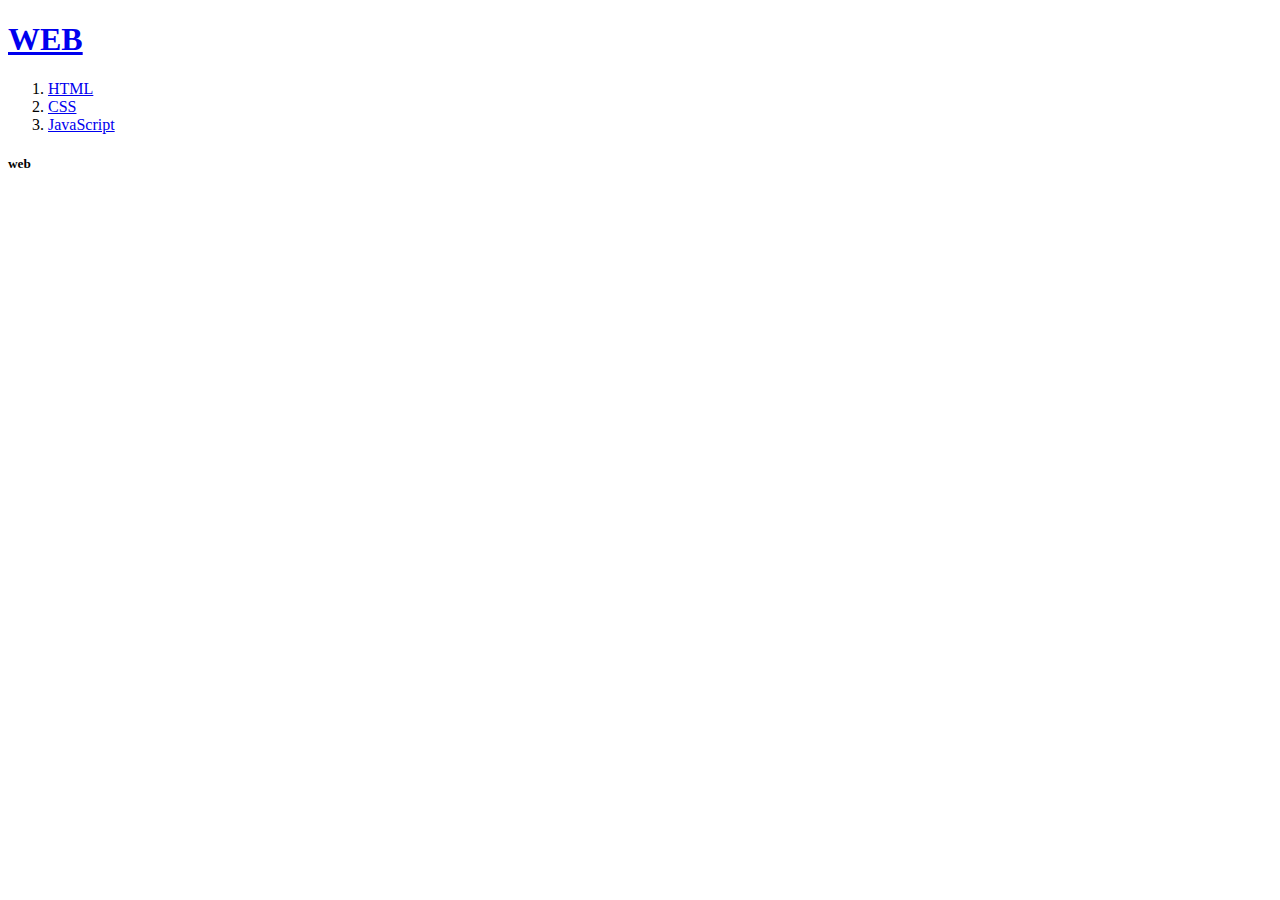
<file: index.html>
<!doctype html>
<html>
<head>
  <title>WEB1 - Welcome</title>
  <meta charset="utf-8">
</head>

<!--
이 페이지가 html로서 만들어 졌다는 것을 표현하기 위해 문서의 시작에 <!DOCTYPE html>을 추가
본문은 body 태그, 본문을 설명하는 태그는 head 태그
그리고 body, head 태그를 감싸는 태그인 html태그
-->

<body>
<h1><a href="index.html">WEB</a></h1>
<ol>
  <li><a href="1.html"> HTML</a> </li>
  <li><a href="2.html"> CSS</a> </li>
  <li><a href="3.html"> JavaScript</a> </li>
</ol>
<h5>web</h5>
</body>
</html>
<!--
src는 속성. 뒤의 주소는 속성의 값
즉, src라는 속성을 통해 이미지를 불러올 수 있다.
내 컴퓨터에 이미지가 없어도 표시할 수 있다.
숫자나 %를 이용하여 원하는 크기로 조정할 수 있다.
-->
</file>
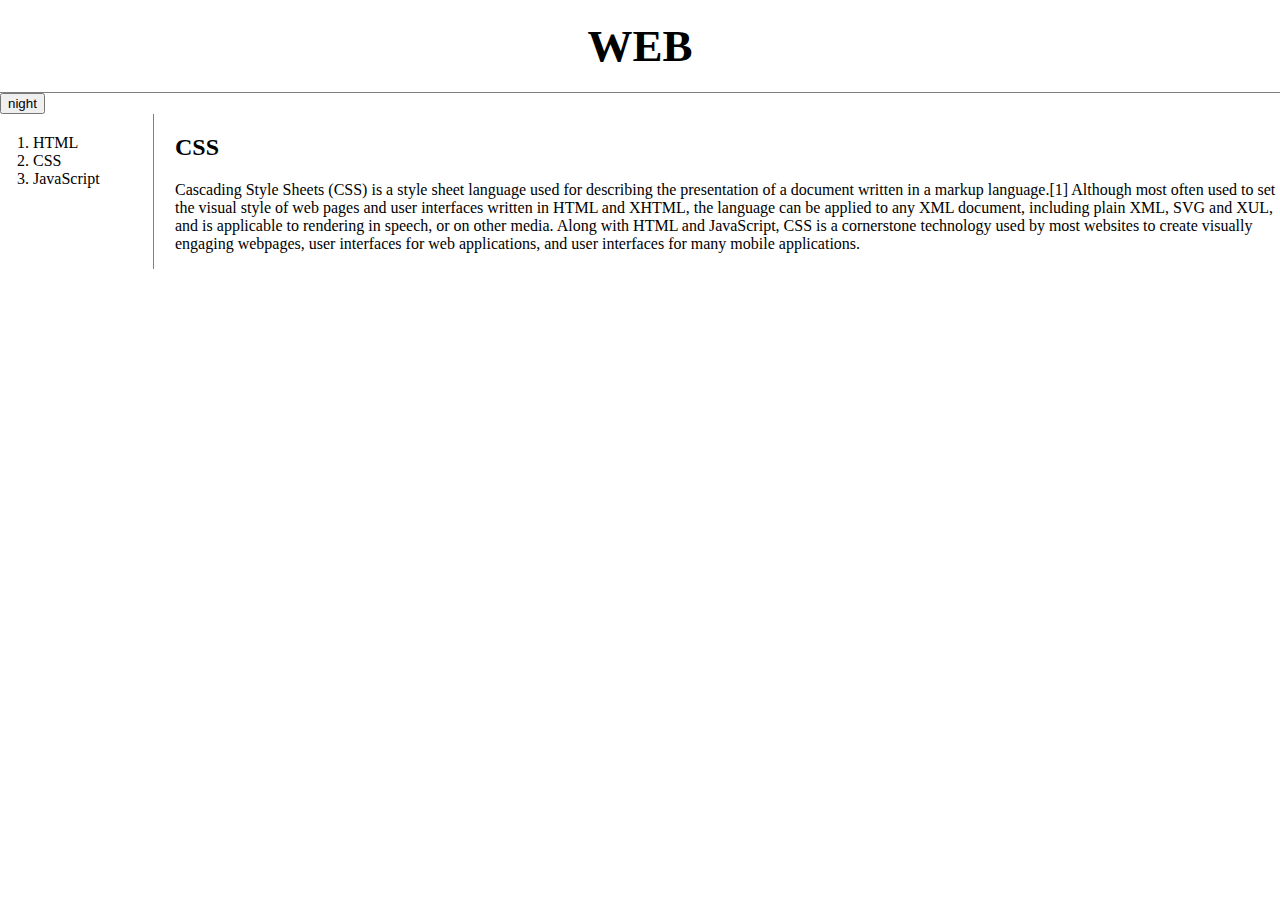
<file: 2.html>
<!doctype html>
<html>
<head>
  <title>WEB1 - html</title>
  <meta charset="utf-8">
  <link rel="stylesheet" href="style.css">
  <script src="https://ajax.googleapis.com/ajax/libs/jquery/3.5.1/jquery.min.js"></script>
  <script src = "colors.js"> </script>
</head>
<body>
  <h1><a href="index.html">WEB</a></h1>
    <input id="night_day" type="button" value="night" onclick="nightDayHandler(this)">
  <div id="grid">
    <ol>
      <li><a href="1.html"> HTML</a> </li>
      <li><a href="2.html"> CSS</a> </li>
      <li><a href="3.html"> JavaScript</a> </li>
    </ol>
    <div id="article">
      <h2>CSS</h2>
      <p>
        Cascading Style Sheets (CSS) is a style sheet language used for describing the presentation of a document written in a markup language.[1] Although most often used to set the visual style of web pages and user interfaces written in HTML and XHTML, the language can be applied to any XML document, including plain XML, SVG and XUL, and is applicable to rendering in speech, or on other media. Along with HTML and JavaScript, CSS is a cornerstone technology used by most websites to create visually engaging webpages, user interfaces for web applications, and user interfaces for many mobile applications.
      </p>
    </div>
  </div>
</body>
</html>
<!--
<ul>
  <li> egoing </li>
  <li> k1123 </li>
  <li> gw234 </li>
</ul>
목록은 다른 목록과 구분할 수 있도록 경계가 필요하다.
이 때 사용하는 태그가 <ul>이다.

li태그는 ul태그를 꼭 필요로 하며 ul태그 역시 li태그가 없다면 가치가 없다.
이 둘은 서로 아무 밀접한 관계이다.

ol태그는 ordered list
ul은 unordered list

a는 링크 태그! 이 태그로 인한 검색엔진이 매우 활성화 될 수 있었음.
href는 Hypertext Reference의 약자

target="_blank" : 링크를 클릭했을 때 새창에서 페이지가 열리게 하는 속성
title : 이 링크가 어떤 내용을 담고 있는지를 툴팁으로 보여주는 기능


단락을 표현할 때는 줄바꿈 태그 보다는 단락을 표현하는 태그인
p 태그가 더 좋은 선택입니다.

그런데 p 태그는 단점이 있습니다.단락과 단락의 간격이 고정되어 있기 때문에
시각적으로 자유도가 떨어집니다.

반면에 br 태그는 쓰는만큼 줄바꿈이 되기 때문에
원하는 만큼 간격을 줄 수 있는 장점이 있습니다.
그래서 많은 사람들이 br 태그를 선호합니다.

하지만 웹에는 CSS라는 기술이 있습니다.
CSS를 이용하면 p태그의 한계를 극복할 수 있습니다.


src는 속성. 뒤의 주소는 속성의 값
즉, src라는 속성을 통해 이미지를 불러올 수 있다.
내 컴퓨터에 이미지가 없어도 표시할 수 있다.
숫자나 %를 이용하여 원하는 크기로 조정할 수 있다.
-->
</file>
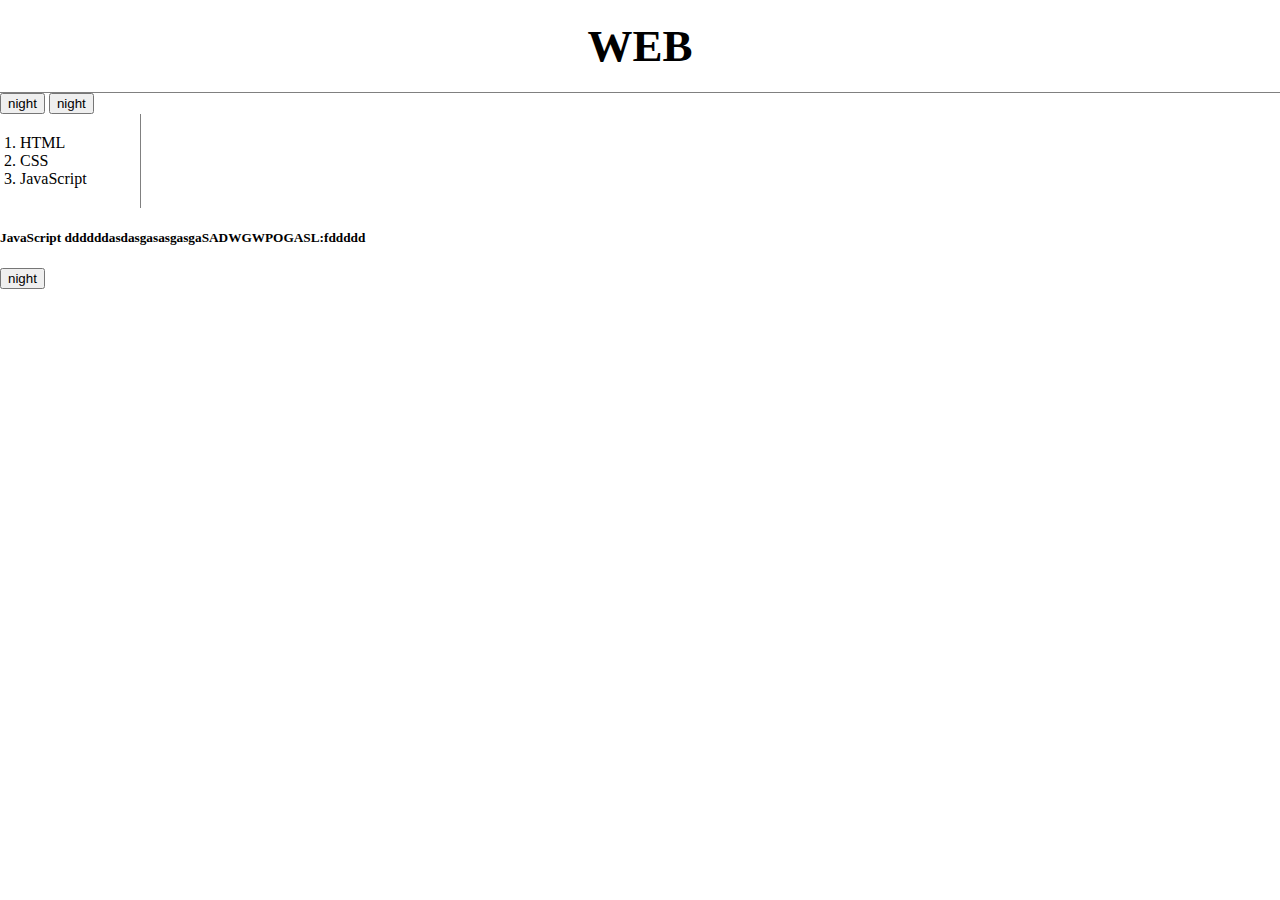
<file: 3.html>
<!doctype html>
<html>
<head>
  <title>WEB1 - JavaScript</title>
  <meta charset="utf-8">
  <link rel="stylesheet" href="style.css">
  <script src="https://ajax.googleapis.com/ajax/libs/jquery/3.5.1/jquery.min.js"></script>
  <script src = "colors.js"> </script>
</head>
<body>
  <h1><a href="index.html">WEB</a></h1>
  <input id="night_day" type="button" value="night" onclick="nightDayHandler(this)">
  <input id="night_day" type="button" value="night" onclick="nightDayHandler(this)">
  <ol>
    <li><a href="1.html"> HTML</a> </li>
    <li><a href="2.html"> CSS</a> </li>
    <li><a href="3.html"> JavaScript</a> </li>
  </ol>
  <h5>JavaScript ddddddasdasgasasgasgaSADWGWPOGASL:fddddd</h5>
  <input id="night_day2" type="button" value="night" onclick="nightDayHandler(this)">
</body>
</html>
<!--
src는 속성. 뒤의 주소는 속성의 값
즉, src라는 속성을 통해 이미지를 불러올 수 있다.
내 컴퓨터에 이미지가 없어도 표시할 수 있다.
숫자나 %를 이용하여 원하는 크기로 조정할 수 있다.
-->
</file>
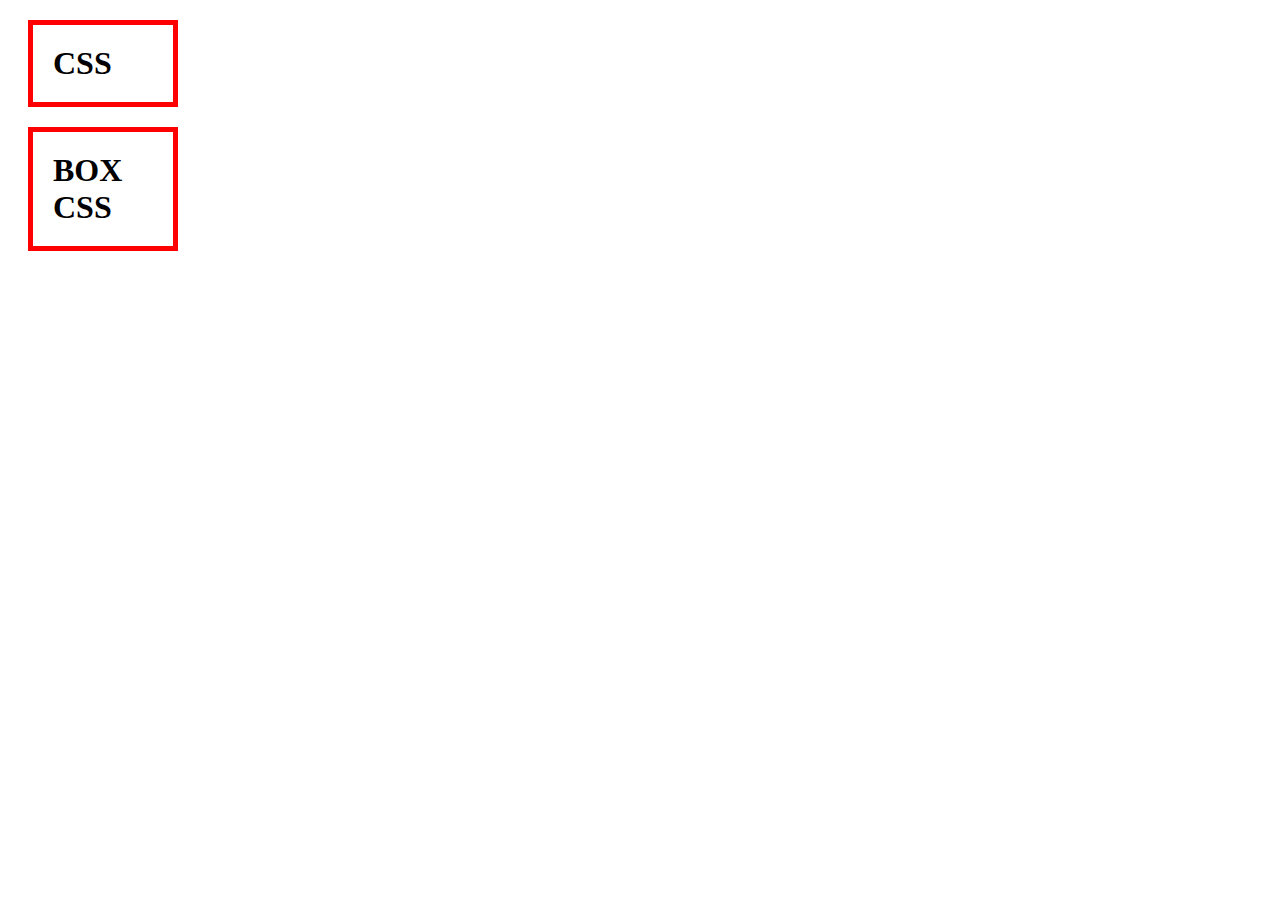
<file: box.html>
<!DOCTYPE html>
<html>
  <head>
    <meta charset="utf-8">
    <title></title>
    <style>
        h1,a{
          border:5px solid red;
          padding:20px;
          margin:20px;
          display:block;
          width:100px;
        }
    </style>
  </head>
  <body>
    <h1>CSS</h1>
    <h1>BOX CSS</h1>
  </body>
</html>
</file>
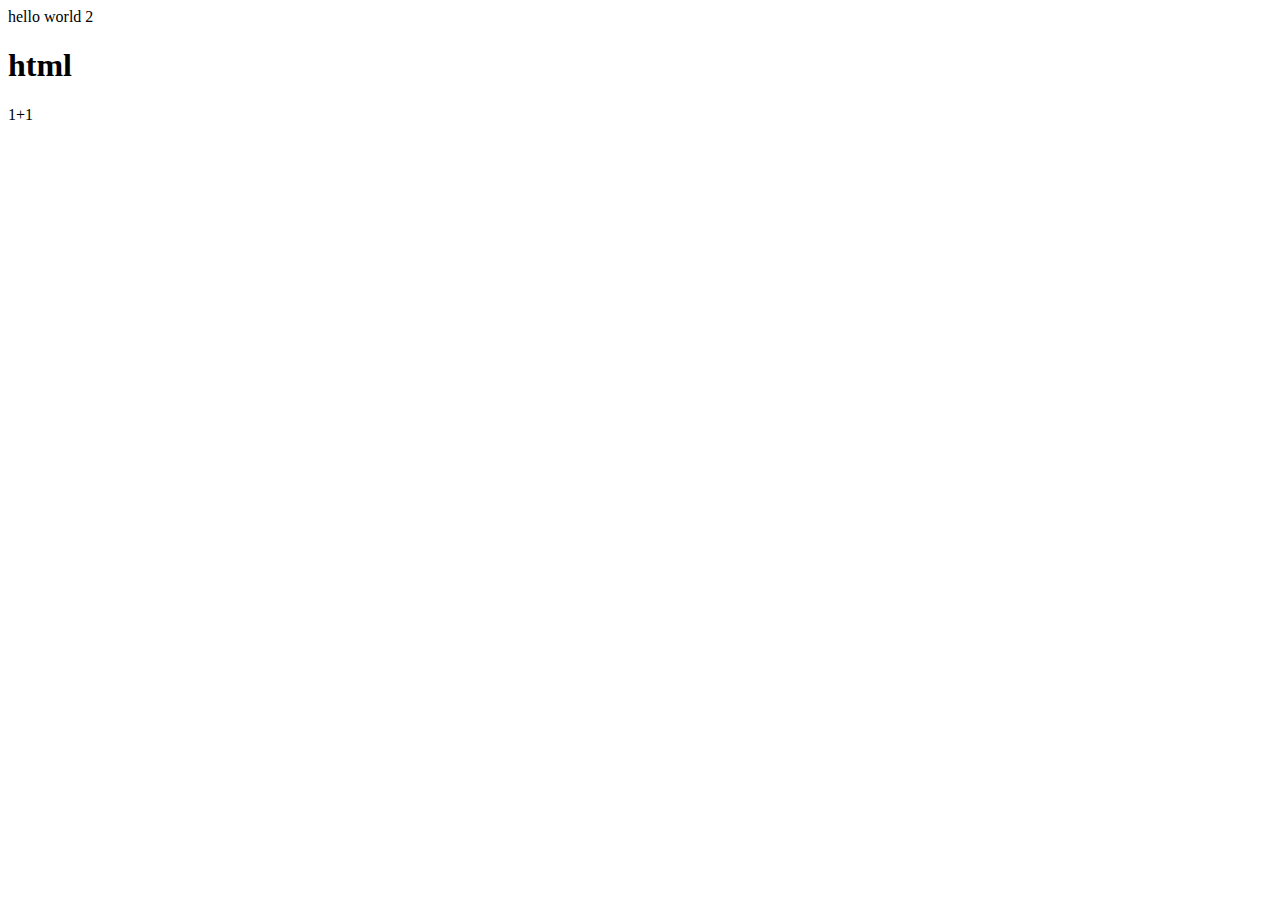
<file: ex1.html>
<!DOCTYPE html>
<html>
  <head>
    <meta charset="utf-8">
    <title></title>
  </head>
  <body>
    <script type="text/javascript">
      document.write('hello world ');
      document.write(1+1);
    </script>
    <h1>html</h1>
    1+1
  </body>
</html>
</file>
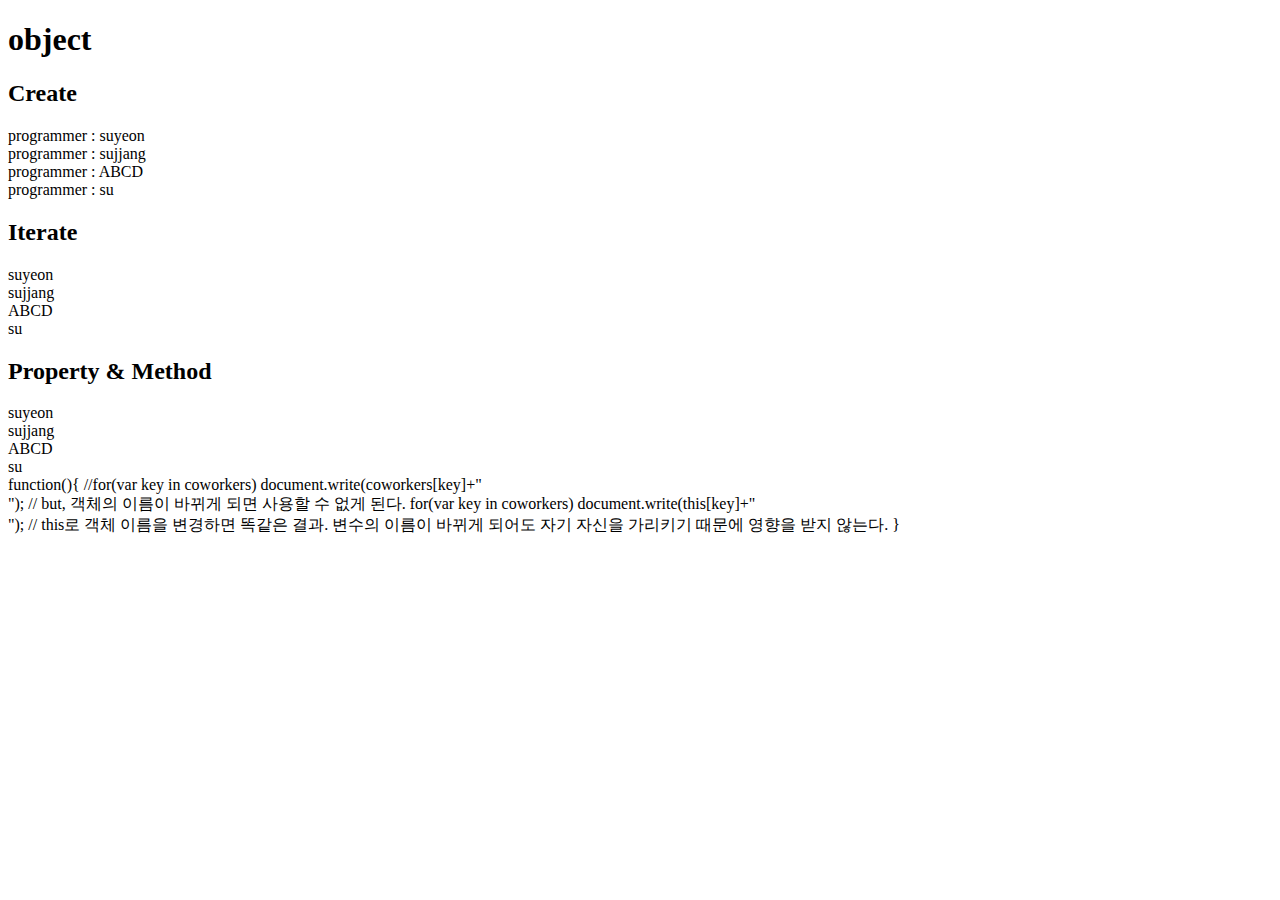
<file: ex10.html>
<!DOCTYPE html>
<html>
  <head>
    <meta charset="utf-8">
    <title></title>
  </head>
  <body>
    <h1>object</h1>
    <h2>Create</h2>
    <script>
      // 배열은 대괄호, object literal은(객체) 중괄호
      var coworkers = {
        "programmer" : "suyeon",
        "designer" : "sujjang"
      };
      document.write("programmer : "+coworkers.programmer+"<br>");
      document.write("programmer : "+coworkers.designer+"<br>");
      coworkers.bookeeper = "ABCD"; // bookeeper는 객체에 소속된 변수(=property)
      document.write("programmer : "+coworkers.bookeeper+"<br>");
      coworkers["data scientis"] = "su"; // 굳이 띄어쓰기를 ?
      document.write("programmer : "+coworkers["data scientis"]+"<br>");
    </script>

    <h2>Iterate</h2>
    <script>
      // coworkers의 모든 데이터를 꺼내서 출력해보자 -> 반복문 사용
      for(var key in coworkers){ // 데이터 수 만큼 실행, key값이 실행될 떄 마다 key값이 하나씩 나오게 된다.
        document.write(coworkers[key]+"<br>");
      }
    </script>

    <h2>Property & Method</h2>
    <script>
      // 객체는 문자말고도 여러 자료형을 담을 수 있다.
      // 함수도 담을 수 있다!
      // coworkers에 method를 추가해보자.
      coworkers.showAll = function(){
        //for(var key in coworkers) document.write(coworkers[key]+"<br>"); // but, 객체의 이름이 바뀌게 되면 사용할 수 없게 된다.
        for(var key in coworkers) document.write(this[key]+"<br>"); // this로 객체 이름을 변경하면 똑같은 결과. 변수의 이름이 바뀌게 되어도 자기 자신을 가리키기 때문에 영향을 받지 않는다.
      } // = function showAll()
      coworkers.showAll(); // 객체에 소속된 함수(=method)를 만들어 사용할 수 있게 된다.
    </script>
  </body>
</html>
</file>
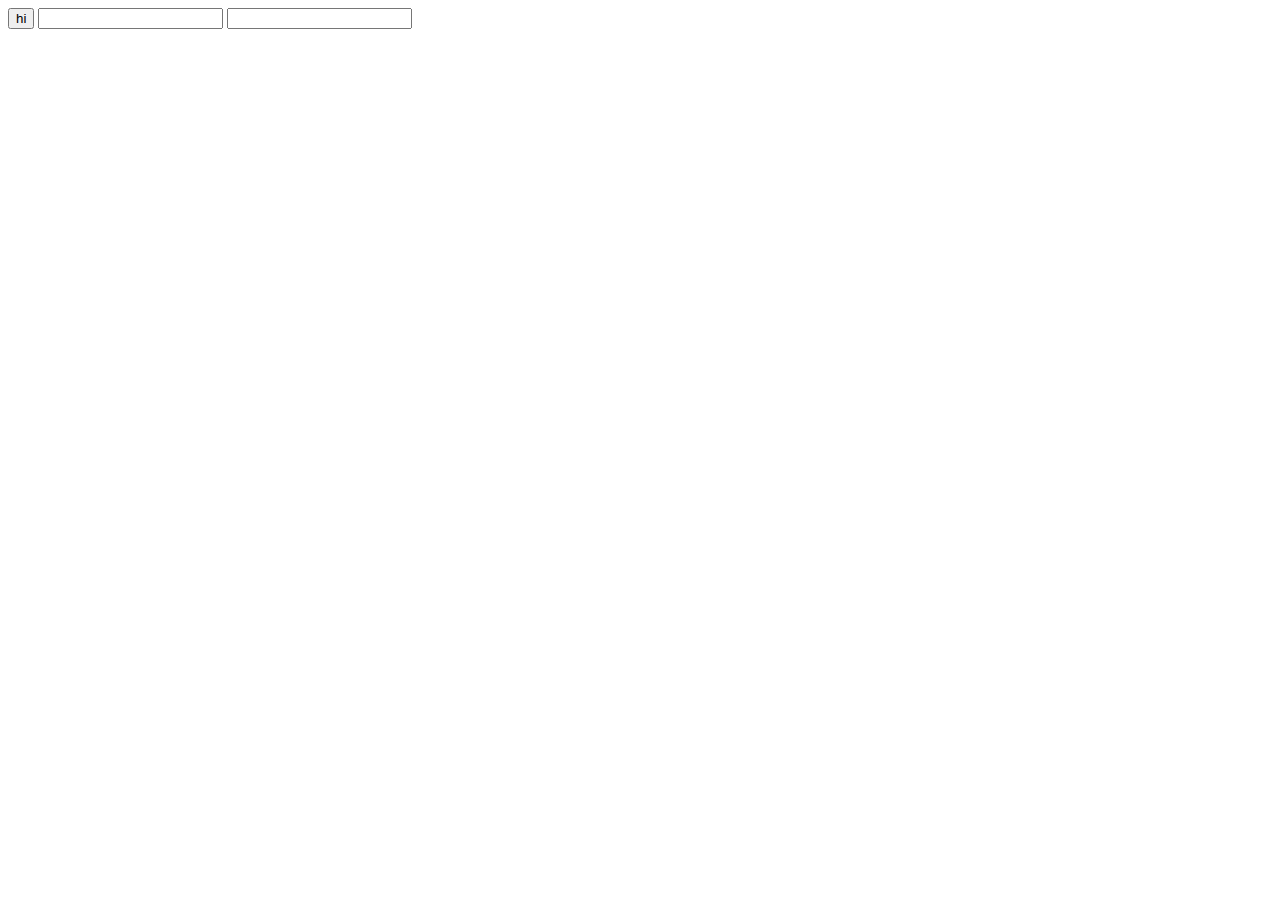
<file: ex2.html>
<!DOCTYPE html>
<html>
  <head>
    <meta charset="utf-8">
    <title></title>
  </head>
  <body>
    <input type='button' value="hi" onclick="alert('hi')">
    <input type="text" onchange="alert('changed')">
    <input type="text" onkeydown="alert('key down')">
  </body>
</html>
</file>
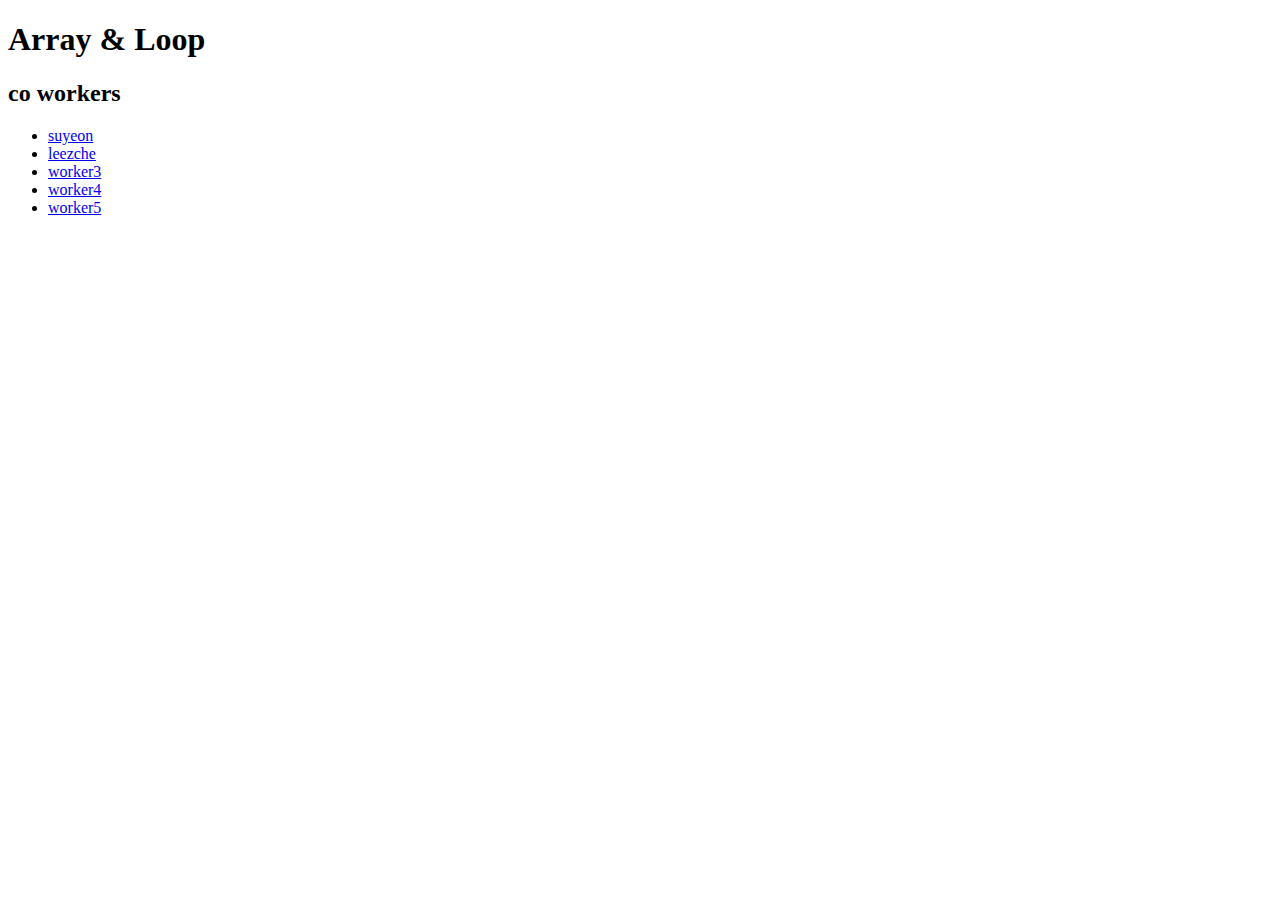
<file: ex6.html>
<!DOCTYPE html>
<html>
  <head>
    <meta charset="utf-8">
    <title></title>
  </head>
  <body>
    <h1>Array & Loop</h1>
    <script>
      var coworker = ["suyeon","leezche","worker3","worker4","worker5"];
    </script>
    <h2>co workers</h2>
    <ul>
      <script>
        var i=0;
        while(i < coworker.length){
            document.write('<li><a href="https://google.com">'+coworker[i]+'</a></li>');
            i++;
        }
      </script>
    </ul>
  </body>
</html>
</file>
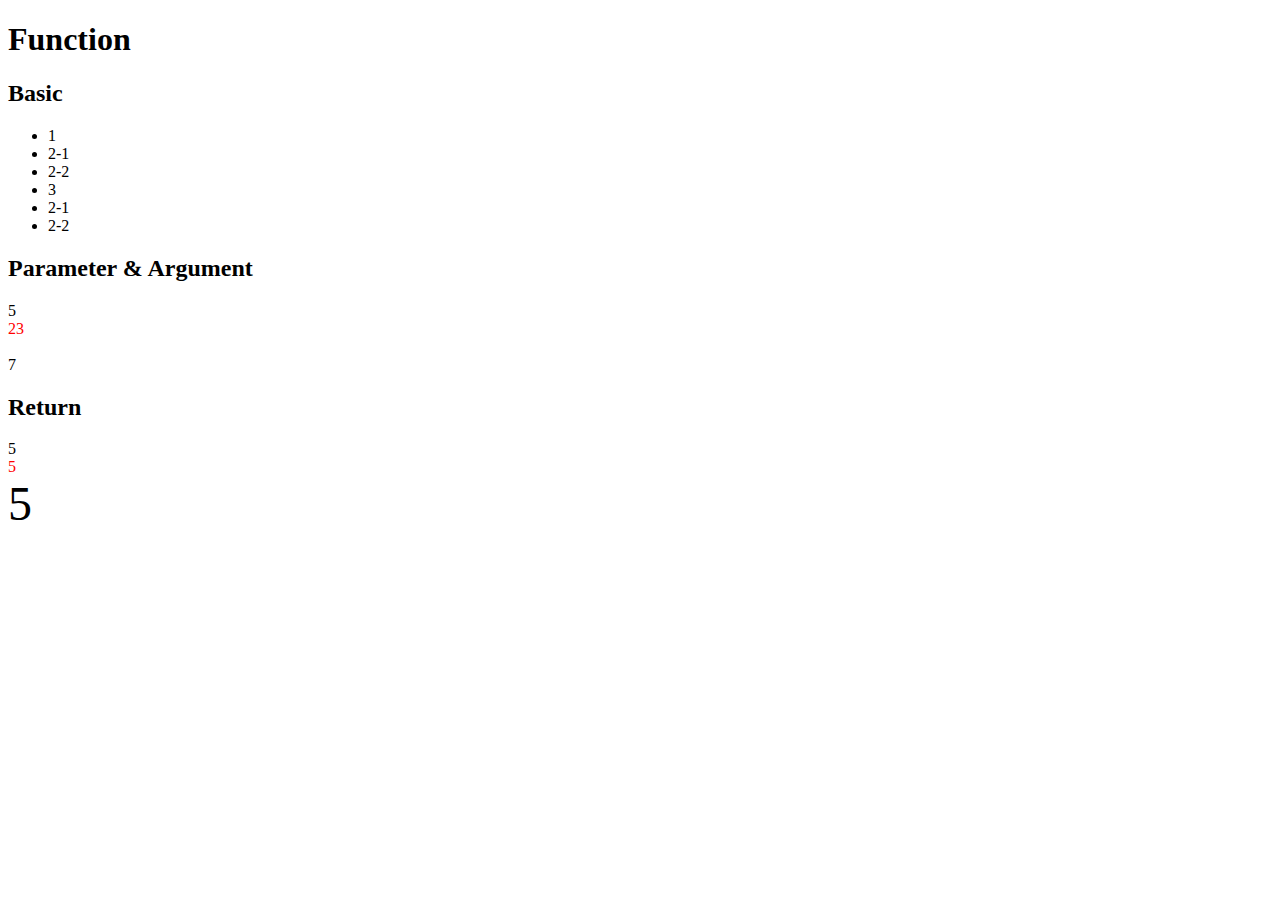
<file: ex9.html>
<!DOCTYPE html>
<html>
  <head>
    <meta charset="utf-8">
    <title></title>
  </head>
  <body>
    <h1>Function</h1>
    <h2>Basic</h2>
    <ul>
      <script>
        function two(){
          document.write('<li>2-1</li>');
          document.write('<li>2-2</li>');
        }
        document.write('<li>1</li>');
        two();
        document.write('<li>3</li>');
        two();
      </script>
    </ul>

    <h2>Parameter & Argument</h2>
    <script>
      function sum(left, rigth){
        document.write(left+rigth+'<br>');
      }
      function sumColorRed(left,rigth){
        document.write('<div style = "color:red;">'+left+rigth+'</div><br>')
      }
      sum(2,3); // 5
      sumColorRed(2,3);
      sum(3,4); // 7
      //sum이라는 함수 하나로 여러 개의 결과를 화면에 출력할 수 있게 된다.
    </script>

    <h2>Return</h2>
    <script>
      // 표현식이란? ex) 1===1가 true라는 값에 대한 표현식이 되는 것이다.
      // 위에서 sum(2,3)의 결과가 5라는 표현식을 나타내보자.
      function sum2(left, right){
        return left+right; // return을 통해 값을 출력함으로써 다양한 용도로 함수를 활용할 수 있게 된다.
      }
      document.write(sum2(2,3)+'<br>');
      document.write('<div style="color:red">'+sum2(2,3)+'</div>');
      document.write('<div style="font-size:3rem;">'+sum2(2,3)+'</div>');
    </script>
  </body>
</html>
</file>
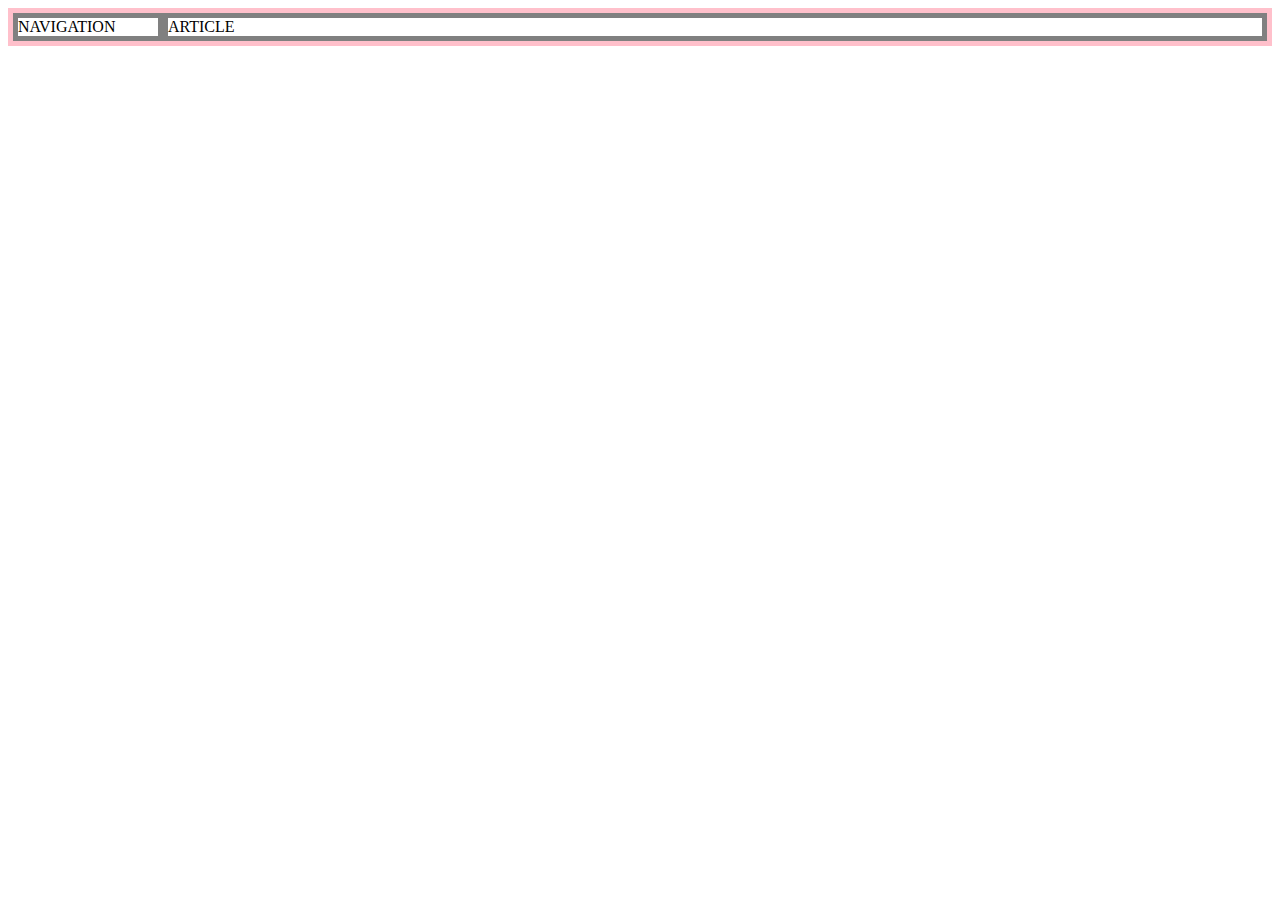
<file: grid.html>
<!DOCTYPE html>
<html>
  <head>
    <meta charset="utf-8">
    <title></title>
    <style>
      #grid{
        border:5px solid pink;
        display:grid;
        grid-template-columns: 150px 1fr;
      }
      div{
        border:5px solid gray;
      }
    </style>
  </head>
  <body>
    <div id="grid">
      <div>NAVIGATION</div>
      <div>ARTICLE</div>
    </div>
  </body>
</html>
</file>
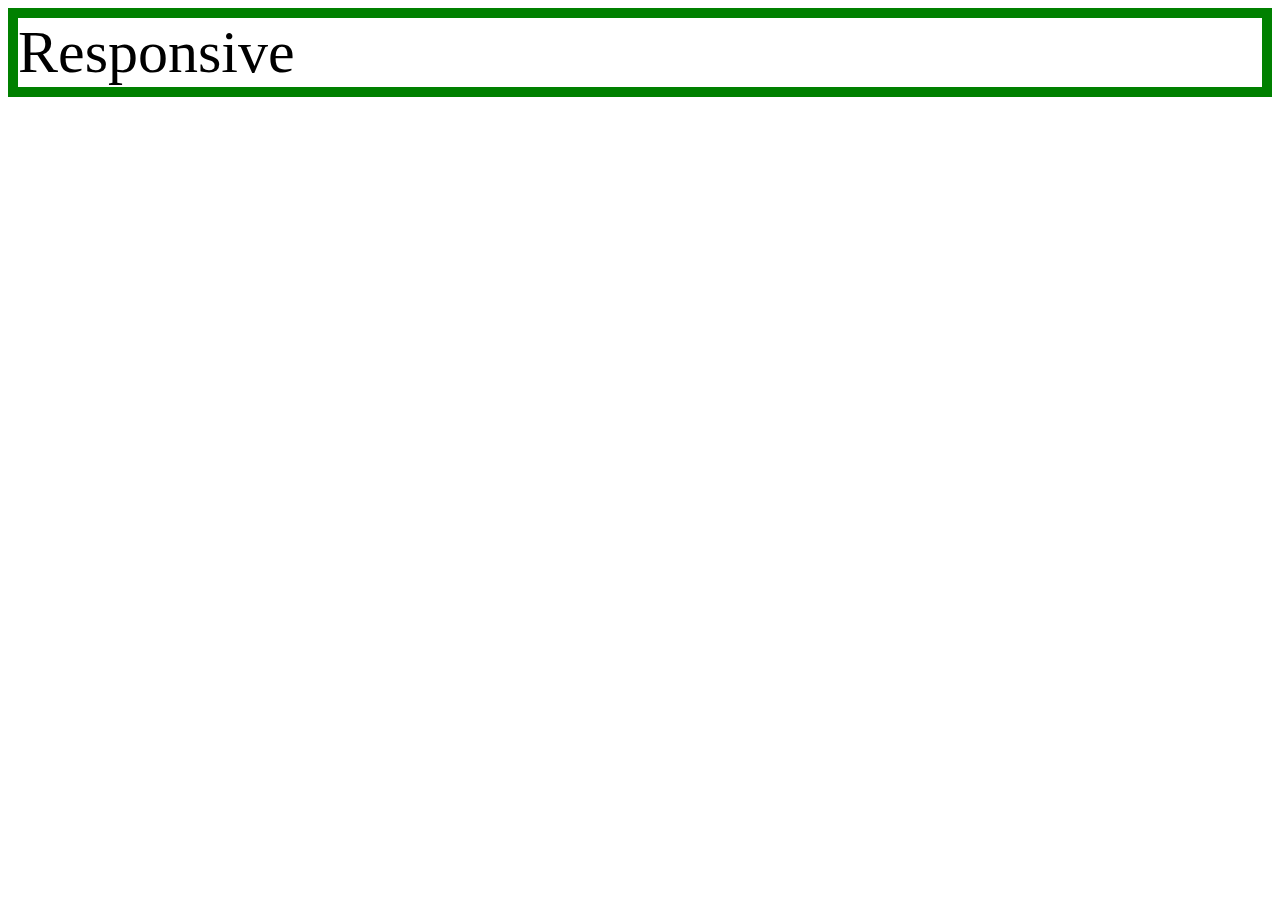
<file: mediaquery.html>
<!DOCTYPE html>
<html>
  <head>
    <meta charset="utf-8">
    <title></title>
    <style>
      div{
        border:10px solid green;
        font-size:60px;
      }
      @media(max-width:350px){
        div{
          display:none;
        }
      }
    </style>
  </head>
  <body>
    <div>
      Responsive
    </div>
  </body>
</html>
</file>
<file: style.css>
body{
  margin:0;
}
a {
  color: black;
  text-decoration: none;
}
h1 {
  font-size: 45px;
  text-align: center;
  border-bottom:1px solid gray;
  margin:0;
  padding:20px;
}

ol{
  width: 100px;
  border-right: 1px solid gray;
  margin: 0;
  padding: 20px;

}
#grid{
  display: grid;
  grid-template-columns: 150px 1fr;
}
#grid ol{
  padding-left: 33px;
}
#grid #article{
  padding-left: 25px;
}
@media(max-width:300px){
  #grid{
    display: block;
  }
  ol{
    border-right:none;
  }
  h1{
    border-bottom:none;
  }
}
</file>
